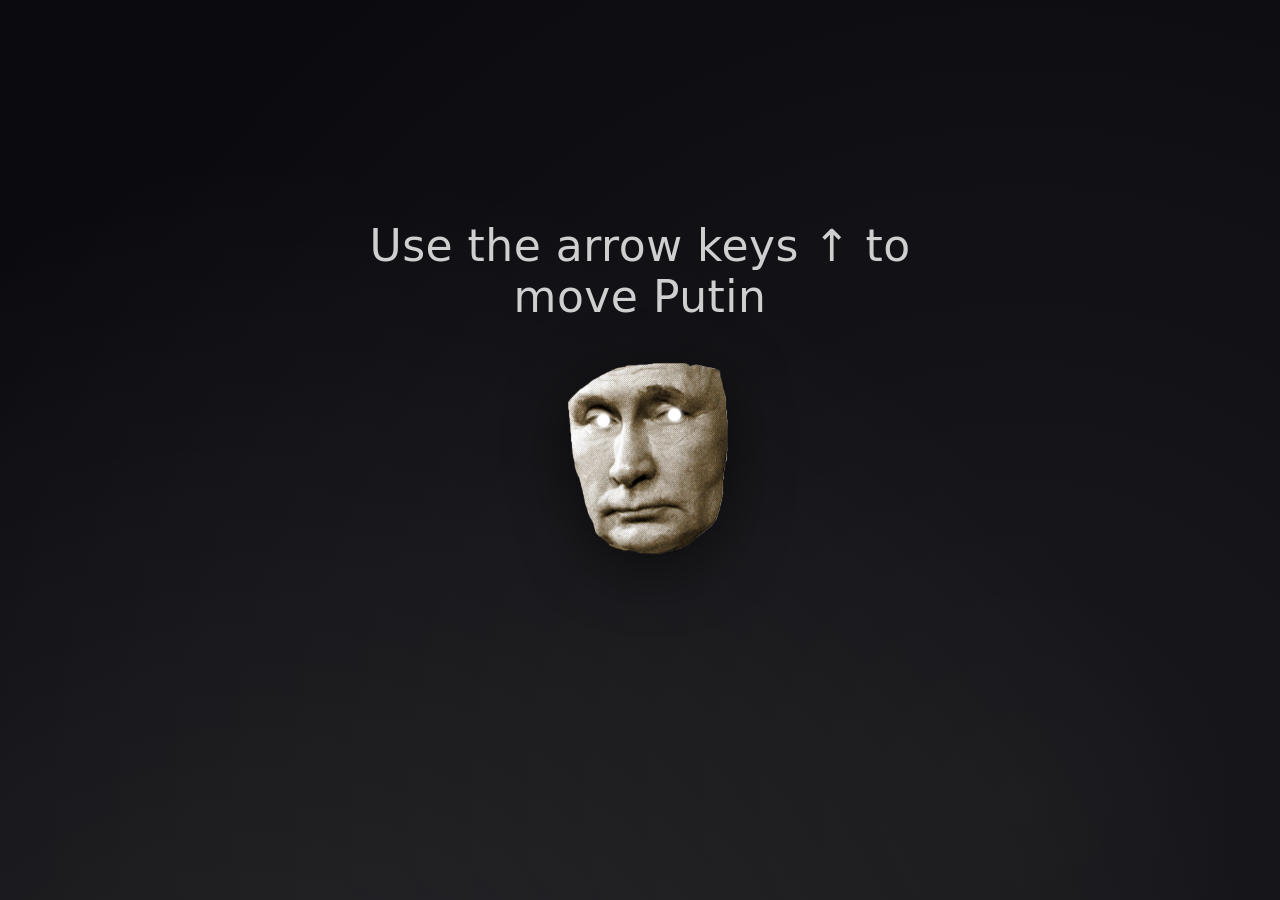
<file: oldputin.html>
<!doctype html>
<html lang="en">

<head>
  <meta charset="utf-8" />
  <meta name="viewport" content="width=device-width,initial-scale=1" />
  <title>Head Lasers Scroll Scene</title>
  <style>
    html,
    body {
      height: 100%;
      margin: 0;
      overflow: hidden;
      /* we "fake scroll" inside a container */
      background: #0b0b0f;
      color: white;
      font-family: system-ui, -apple-system, Segoe UI, Roboto, Arial, sans-serif;
    }

    /* A scroll container so we can control scrollTop ourselves */
    #scroll {
      position: fixed;
      inset: 0;
      overflow: hidden;
      /* no native scrolling */
    }

    #world {
      position: relative;
      height: 4000px;
      /* make it "scrollable" */
      width: 100%;
    }

    /* Optional: subtle moving background to sell "scrolling" */
    .stars {
      position: absolute;
      inset: 0;
      background:
        radial-gradient(circle at 20% 30%, rgba(255, 255, 255, .12), transparent 35%),
        radial-gradient(circle at 60% 70%, rgba(255, 255, 255, .10), transparent 40%),
        radial-gradient(circle at 80% 20%, rgba(255, 255, 255, .08), transparent 35%);
      filter: blur(0.2px);
      opacity: 0.8;
      pointer-events: none;
    }

    /* Head follows cursor (overlay, not part of scrolling world) */
    #head {
      position: fixed;
      left: 0;
      top: 0;
      width: 220px;
      height: auto;
      user-select: none;
      pointer-events: none;
      will-change: transform;
      filter: drop-shadow(0 14px 30px rgba(0, 0, 0, 0.55));
    }

    /* Target appears later */
    #targetWrap {
      position: fixed;
      left: 50%;
      top: 50%;
      /* the point in the world where it appears */
      transform: translate(-50%, -50%);
      display: grid;
      place-items: center;
      gap: 12px;
      opacity: 0;
      transition: opacity 400ms ease;
    }

    #targetWrap.show {
      opacity: 1;
    }

    #target {
      width: 240px;
      height: auto;
      filter: drop-shadow(0 12px 30px rgba(0, 0, 0, 0.6));
    }

    .hint {
      font-size: 14px;
      opacity: 0.8;
    }

    /* Lasers are simple divs we position + rotate */
    .laser {
      position: fixed;
      height: 4px;
      background: linear-gradient(90deg, rgba(255, 0, 70, 0), rgba(255, 0, 70, 1), rgba(255, 0, 70, 0));
      box-shadow: 0 0 10px rgba(255, 0, 70, 0.9), 0 0 22px rgba(255, 0, 70, 0.55);
      transform-origin: 0 50%;
      pointer-events: none;
      z-index: 50;
      opacity: 0;
      transition: opacity 80ms linear;
    }

    .laser.on {
      opacity: 1;
    }

    #particles {
      position: fixed;
      inset: 0;
      pointer-events: none;
      z-index: 60;
    }

    .spark {
      position: fixed;
      width: 6px;
      height: 6px;
      border-radius: 50%;
      pointer-events: none;
      background: white;
      box-shadow:
        0 0 6px rgba(255, 255, 255, 0.95),
        0 0 14px rgba(255, 120, 80, 0.85),
        0 0 24px rgba(255, 60, 0, 0.65);
      will-change: transform, opacity;
    }

    /* Popup */
    #popup {
      position: fixed;
      left: 50%;
      top: 50%;
      transform: translate(-50%, -50%) scale(0.95);
      background: rgba(20, 20, 28, 0.92);
      border: 1px solid rgba(255, 255, 255, 0.12);
      border-radius: 18px;
      padding: 18px 18px;
      width: min(520px, calc(100vw - 40px));
      box-shadow: 0 20px 60px rgba(0, 0, 0, 0.6);
      opacity: 0;
      pointer-events: none;
      transition: opacity 220ms ease, transform 220ms ease;
      z-index: 100;
    }

    #popup.show {
      opacity: 1;
      transform: translate(-50%, -50%) scale(1);
      pointer-events: auto;
    }

    #popup h3 {
      margin: 0 0 6px;
      font-size: 18px;
    }

    #popup p {
      margin: 0;
      opacity: 0.85;
      line-height: 1.35;
    }

    #popup button {
      margin-top: 12px;
      border: 0;
      border-radius: 12px;
      padding: 10px 12px;
      background: rgba(255, 255, 255, 0.12);
      color: white;
      cursor: pointer;
    }

    #popup button:hover {
      background: rgba(255, 255, 255, 0.18);
    }

    /* Small debug line */
    #status {
      position: fixed;
      left: 12px;
      bottom: 10px;
      font-size: 12px;
      opacity: 0.6;
      user-select: none;
      pointer-events: none;
    }
  </style>
</head>

<body>
  <div id="scroll">
    <div id="world">
      <div class="stars"></div>

      <!-- Some filler content to sell the scroll -->
      <div style="position:absolute; left:50%; top:220px; transform:translateX(-50%); text-align:center; opacity:.8;">
        <div style="font-size:44px; letter-spacing:0.5px;">Use the arrow keys ↑ to move Putin</div>
        <div style="margin-top:8px; font-size:14px; opacity:.7;">
        </div>
      </div>

      <div style="position:absolute; left:50%; top:1200px; transform:translateX(-50%); opacity:.55;">
        <div style="font-size:22px;"></div>
      </div>

      <!-- Target section -->

    </div>
  </div>
  <div id="targetWrap">
    <img id="target" src="assets/img/AlexanderLitvinenko-Lasered 1.png" alt="target" />
    <div class="hint">Use <b>Mouse</b> to aim</div>
    <div class="hint">Press <b>Space</b> to fire lasers</div>
  </div>

  <!-- Head overlay -->
  <!-- <img id="head" src="assets/img/face-helmet-japanese-svgrepo-com.svg" alt="head" /> -->
  <img id="head" src="assets/img/putin-face-slab.png" alt="head" />

  <!-- Lasers -->
  <div id="laserL" class="laser"></div>
  <div id="laserR" class="laser"></div>
  <div id="particles"></div>

  <!-- Popup -->
  <div id="popup" role="dialog" aria-modal="true">
    <h3>Hit confirmed ✅</h3>
    <p>Putin text yadadadadadad</p>
    <button id="closePopup">Close</button>
  </div>

  <div id="status"></div>

  <script>
    // ------- Scene settings -------
    const STOP_AT_SCROLL_Y = 2400;    // when auto scroll reaches here, it "stops"
    const TARGET_REVEAL_Y = 2200;     // when to show target (around the stop)
    const AUTO_SCROLL_SPEED = 600;   // px per frame-ish (tweak)

    // ------- Elements -------
    const world = document.getElementById("world");
    const head = document.getElementById("head");
    const targetWrap = document.getElementById("targetWrap");
    const target = document.getElementById("target");
    const laserL = document.getElementById("laserL");
    const laserR = document.getElementById("laserR");
    const particles = document.getElementById("particles");
    const popup = document.getElementById("popup");
    const closePopup = document.getElementById("closePopup");
    const status = document.getElementById("status");

    // ------- State -------
    let scrollY = 0;
    let autoScrolling = false;
    let scrollStarted = false;

    // Cursor-follow (smoothed)
    let cursorX = window.innerWidth / 2;
    let cursorY = window.innerHeight / 2;
    let headX = window.innerWidth / 2;
    let headY = window.innerHeight / 2;

    let targetX = window.innerWidth / 2;
    let targetY = window.innerHeight / 2;

    let targetVX = 120;  // horizontal speed
    let targetVY = 90; // vertical speed

    let lastTime = performance.now();

    // // If head is "pinned" at stop point
    // let headPinned = false;
    // let pinnedX = window.innerWidth / 2;
    // let pinnedY = window.innerHeight / 2;

    // Utility
    const clamp = (v, a, b) => Math.max(a, Math.min(b, v));

    window.addEventListener("pointermove", (e) => {
      cursorX = e.clientX;
      cursorY = e.clientY;
    });

    const keys = {
      ArrowUp: false,
      ArrowDown: false,
      ArrowLeft: false,
      ArrowRight: false
    };

    window.addEventListener("keydown", (e) => {
      if (e.code in keys) {
        keys[e.code] = true;
        e.preventDefault();
      }
    });

    window.addEventListener("keydown", (e) => {
      if (e.code in keys) {
        keys[e.code] = true;
        e.preventDefault();

        // Start scrolling on first arrow key press
        if (!scrollStarted) {
          autoScrolling = true;
          scrollStarted = true;
        }
      }
    });

    window.addEventListener("keydown", (e) => {
      if (e.code in keys) {
        keys[e.code] = true;
        e.preventDefault();
      }
    });

    window.addEventListener("keyup", (e) => {
      if (e.code in keys) {
        keys[e.code] = false;
      }
    });

    // Close popup
    closePopup.addEventListener("click", () => popup.classList.remove("show"));
    window.addEventListener("keydown", (e) => {
      if (e.key === "Escape") popup.classList.remove("show");
    });

    let velX = 0;
    let velY = 0;

    // ------- Main animation loop -------
    function tick(now) {
      const delta = Math.min((now - lastTime) / 1000, 0.033);
      lastTime = now;

      // Auto-scroll until STOP_AT_SCROLL_Y
      if (autoScrolling) {
        scrollY += AUTO_SCROLL_SPEED * delta;
        if (scrollY >= STOP_AT_SCROLL_Y) {
          scrollY = STOP_AT_SCROLL_Y;
          autoScrolling = false;
        }
      }

      // Reveal target
      if (scrollY >= TARGET_REVEAL_Y) {
        targetWrap.classList.add("show");
      }

      // Fake scroll
      world.style.transform = `translateY(${-scrollY}px)`;

      // Head movement (time-based)
      const ACCEL = 1200;     // px/sec^2
      const FRICTION = 6;     // damping per second
      const MAX_SPEED = 500;  // px/sec

      if (keys.ArrowLeft) velX -= ACCEL * delta;
      if (keys.ArrowRight) velX += ACCEL * delta;
      if (keys.ArrowUp) velY -= ACCEL * delta;
      if (keys.ArrowDown) velY += ACCEL * delta;

      // Time-based friction
      velX -= velX * FRICTION * delta;
      velY -= velY * FRICTION * delta;

      // Clamp speed
      velX = Math.max(-MAX_SPEED, Math.min(MAX_SPEED, velX));
      velY = Math.max(-MAX_SPEED, Math.min(MAX_SPEED, velY));

      // Apply movement
      headX += velX * delta;
      headY += velY * delta;

      // Keep head on screen
      const headRect = head.getBoundingClientRect();
      const padX = headRect.width / 2;
      const padY = headRect.height / 2;

      headX = clamp(headX, padX, window.innerWidth - padX);
      headY = clamp(headY, padY, window.innerHeight - padY);

      // Position head by its center
      head.style.left = `${headX - padX}px`;
      head.style.top = `${headY - padY}px`;

      // Target movement (time-based)
      if (targetWrap.classList.contains("show")) {
        const rect = targetWrap.getBoundingClientRect();
        const halfW = rect.width / 2;
        const halfH = rect.height / 2;

        // Move
        targetX += targetVX * delta;
        targetY += targetVY * delta;

        // Bounce off walls
        if (targetX < halfW) {
          targetX = halfW;
          targetVX *= -1;
        } else if (targetX > window.innerWidth - halfW) {
          targetX = window.innerWidth - halfW;
          targetVX *= -1;
        }

        if (targetY < halfH) {
          targetY = halfH;
          targetVY *= -1;
        } else if (targetY > window.innerHeight - halfH) {
          targetY = window.innerHeight - halfH;
          targetVY *= -1;
        }

        // Slight random drift
        targetVX += (Math.random() - 0.5) * 20 * delta;
        targetVY += (Math.random() - 0.5) * 20 * delta;

        // Clamp target speed
        const TARGET_MAX_SPEED = 180; // px/sec
        targetVX = Math.max(-TARGET_MAX_SPEED, Math.min(TARGET_MAX_SPEED, targetVX));
        targetVY = Math.max(-TARGET_MAX_SPEED, Math.min(TARGET_MAX_SPEED, targetVY));

        // Apply position
        targetWrap.style.left = `${targetX}px`;
        targetWrap.style.top = `${targetY}px`;
      }

      requestAnimationFrame(tick);
    }

    requestAnimationFrame(tick);

    // ------- Lasers -------
    // function fireLasers() {
    //   if (!targetWrap.classList.contains("show")) return;

    //   // Get head rect + approximate eye positions
    //   const headRect = head.getBoundingClientRect();

    //   // These are "good enough" defaults for a typical face PNG centered.
    //   // Adjust eye offsets to match your specific head image.
    //   const eyeY = headRect.top + headRect.height * 0.54;
    //   const eyeLX = headRect.left + headRect.width * 0.37;
    //   const eyeRX = headRect.left + headRect.width * 0.63;

    //   // Get target rect (it lives inside the translated world, but boundingClientRect handles that)
    //   // const targetRect = target.getBoundingClientRect();
    //   // const targetCenterX = targetRect.left + targetRect.width / 2;
    //   // const targetCenterY = targetRect.top + targetRect.height / 2;
    //   const targetRect = target.getBoundingClientRect();
    //   const targetCenterX = cursorX;
    //   const targetCenterY = cursorY;

    //   // Draw each laser from each eye to target center
    //   drawLaser(laserL, eyeLX, eyeY, targetCenterX + headRect.width * 0.37, targetCenterY);
    //   drawLaser(laserR, eyeRX, eyeY, targetCenterX + headRect.width * 0.63, targetCenterY);

    //   // Show briefly
    //   laserL.classList.add("on");
    //   laserR.classList.add("on");

    //   // Hit test: if the beam endpoint is inside target rect -> popup
    //   const hit =
    //     pointInRect(targetCenterX, targetCenterY, targetRect) ||
    //     segmentIntersectsRect(eyeLX, eyeY, targetCenterX, targetCenterY, targetRect) ||
    //     segmentIntersectsRect(eyeRX, eyeY, targetCenterX, targetCenterY, targetRect);

    //   if (hit) popup.classList.add("show");

    //   // Turn off after a moment
    //   setTimeout(() => {
    //     laserL.classList.remove("on");
    //     laserR.classList.remove("on");
    //   }, 5000);
    // }

    function fireLasers() {
      if (!targetWrap.classList.contains("show")) return;

      const headRect = head.getBoundingClientRect();

      const eyeY = headRect.top + headRect.height * 0.42;
      const eyeLX = headRect.left + headRect.width * 0.36;
      const eyeRX = headRect.left + headRect.width * 0.64;

      const aimX = cursorX;
      const aimY = cursorY;

      const targetRect = target.getBoundingClientRect();

      animateLaser(laserL, eyeLX, eyeY, aimX, aimY, targetRect);
      animateLaser(laserR, eyeRX, eyeY, aimX, aimY, targetRect);

      const hitPointL = getRayRectHitPoint(eyeLX, eyeY, aimX, aimY, targetRect);
      const hitPointR = getRayRectHitPoint(eyeRX, eyeY, aimX, aimY, targetRect);

      if (hitPointL || hitPointR) {
        const impact = hitPointL || hitPointR;

        setTimeout(() => {
          spawnImpactSparks(impact.x, impact.y);
          popup.classList.add("show");
        }, 220);
      }
    }



    function animateLaser(el, x1, y1, x2, y2, targetRect) {
      const dx = x2 - x1;
      const dy = y2 - y1;
      const fullLen = Math.hypot(dx, dy);
      const angle = Math.atan2(dy, dx) * (180 / Math.PI);

      // Check for intersection
      const tHit = rayRectIntersection(x1, y1, x2, y2, targetRect);

      // If hit, shorten the beam
      const finalLen = tHit !== null ? fullLen * tHit : fullLen;

      const duration = 220;
      const start = performance.now();

      el.style.left = `${x1}px`;
      el.style.top = `${y1}px`;
      el.style.width = `0px`;
      el.style.transform = `rotate(${angle}deg)`;
      el.classList.add("on");

      function frame(now) {
        const t = Math.min((now - start) / duration, 1);
        const eased = 1 - Math.pow(1 - t, 3);

        el.style.width = `${finalLen * eased}px`;

        if (t < 1) {
          requestAnimationFrame(frame);
        } else {
          setTimeout(() => {
            el.classList.remove("on");
            el.style.width = `0px`;
          }, 120);
        }
      }

      requestAnimationFrame(frame);

      return tHit !== null;
    }

    function drawLaser(el, x1, y1, x2, y2) {
      const dx = x2 - x1;
      const dy = y2 - y1;
      const len = Math.hypot(dx, dy);
      const angle = Math.atan2(dy, dx) * (180 / Math.PI);

      el.style.left = `${x1}px`;
      el.style.top = `${y1}px`;
      el.style.width = `${len}px`;
      el.style.transform = `rotate(${angle}deg)`;
    }

    function spawnImpactSparks(x, y) {
      const count = 18;

      for (let i = 0; i < count; i++) {
        const spark = document.createElement("div");
        spark.className = "spark";
        particles.appendChild(spark);

        const angle = Math.random() * Math.PI * 2;
        const speed = 2 + Math.random() * 4;
        const distance = 30 + Math.random() * 50;
        const dx = Math.cos(angle) * distance;
        const dy = Math.sin(angle) * distance;

        const size = 3 + Math.random() * 5;
        const duration = 250 + Math.random() * 250;

        spark.style.width = `${size}px`;
        spark.style.height = `${size}px`;
        spark.style.left = `${x - size / 2}px`;
        spark.style.top = `${y - size / 2}px`;
        spark.style.opacity = "1";
        spark.style.transform = "translate(0px, 0px) scale(1)";

        spark.animate(
          [
            {
              transform: "translate(0px, 0px) scale(1)",
              opacity: 1
            },
            {
              transform: `translate(${dx}px, ${dy}px) scale(0.3)`,
              opacity: 0
            }
          ],
          {
            duration,
            easing: "cubic-bezier(0.2, 0.8, 0.2, 1)",
            fill: "forwards"
          }
        );

        setTimeout(() => spark.remove(), duration);
      }
    }

    function pointInRect(x, y, rect) {
      return x >= rect.left && x <= rect.right && y >= rect.top && y <= rect.bottom;
    }

    // Simple segment-rectangle intersection: check if segment crosses any rect edge or starts/ends inside.
    function segmentIntersectsRect(x1, y1, x2, y2, r) {
      if (pointInRect(x1, y1, r) || pointInRect(x2, y2, r)) return true;

      // Rect corners
      const A = { x: r.left, y: r.top };
      const B = { x: r.right, y: r.top };
      const C = { x: r.right, y: r.bottom };
      const D = { x: r.left, y: r.bottom };

      return (
        segIntersects(x1, y1, x2, y2, A.x, A.y, B.x, B.y) ||
        segIntersects(x1, y1, x2, y2, B.x, B.y, C.x, C.y) ||
        segIntersects(x1, y1, x2, y2, C.x, C.y, D.x, D.y) ||
        segIntersects(x1, y1, x2, y2, D.x, D.y, A.x, A.y)
      );
    }

    function segIntersects(x1, y1, x2, y2, x3, y3, x4, y4) {
      // 2D segment intersection using orientation tests
      const o1 = orient(x1, y1, x2, y2, x3, y3);
      const o2 = orient(x1, y1, x2, y2, x4, y4);
      const o3 = orient(x3, y3, x4, y4, x1, y1);
      const o4 = orient(x3, y3, x4, y4, x2, y2);

      if (o1 !== o2 && o3 !== o4) return true;
      return false;
    }

    function orient(ax, ay, bx, by, cx, cy) {
      const v = (by - ay) * (cx - bx) - (bx - ax) * (cy - by);
      return v > 0 ? 1 : v < 0 ? -1 : 0;
    }

    // Spacebar to fire
    window.addEventListener("keydown", (e) => {
      if (e.code === "Space") {
        e.preventDefault();
        fireLasers();
      }
    });

    function getRayRectHitPoint(x1, y1, x2, y2, rect) {
      const dx = x2 - x1;
      const dy = y2 - y1;

      let bestT = Infinity;
      let hitPoint = null;

      const sides = [
        [rect.left, rect.top, rect.right, rect.top],
        [rect.right, rect.top, rect.right, rect.bottom],
        [rect.right, rect.bottom, rect.left, rect.bottom],
        [rect.left, rect.bottom, rect.left, rect.top],
      ];

      for (const [x3, y3, x4, y4] of sides) {
        const denom = dx * (y4 - y3) - dy * (x4 - x3);
        if (denom === 0) continue;

        const t = ((x3 - x1) * (y4 - y3) - (y3 - y1) * (x4 - x3)) / denom;
        const u = ((x3 - x1) * dy - (y3 - y1) * dx) / denom;

        if (t >= 0 && t <= 1 && u >= 0 && u <= 1 && t < bestT) {
          bestT = t;
          hitPoint = {
            x: x1 + dx * t,
            y: y1 + dy * t
          };
        }
      }

      return hitPoint;
    }

    function rayRectIntersection(x1, y1, x2, y2, rect) {
      const dx = x2 - x1;
      const dy = y2 - y1;

      let tMin = Infinity;

      // Check intersection with each side of the rectangle
      const sides = [
        // top
        [rect.left, rect.top, rect.right, rect.top],
        // right
        [rect.right, rect.top, rect.right, rect.bottom],
        // bottom
        [rect.right, rect.bottom, rect.left, rect.bottom],
        // left
        [rect.left, rect.bottom, rect.left, rect.top],
      ];

      for (const [x3, y3, x4, y4] of sides) {
        const denom = (dx * (y4 - y3) - dy * (x4 - x3));
        if (denom === 0) continue;

        const t = ((x3 - x1) * (y4 - y3) - (y3 - y1) * (x4 - x3)) / denom;
        const u = ((x3 - x1) * dy - (y3 - y1) * dx) / denom;

        if (t >= 0 && t <= 1 && u >= 0 && u <= 1) {
          tMin = Math.min(tMin, t);
        }
      }

      return tMin < Infinity ? tMin : null;
    }

    // Optional: click to resume scrolling (debug / alternate flow)
    // window.addEventListener("dblclick", () => { autoScrolling = true; headPinned = false; });
  </script>
</body>

</html>
</file>
